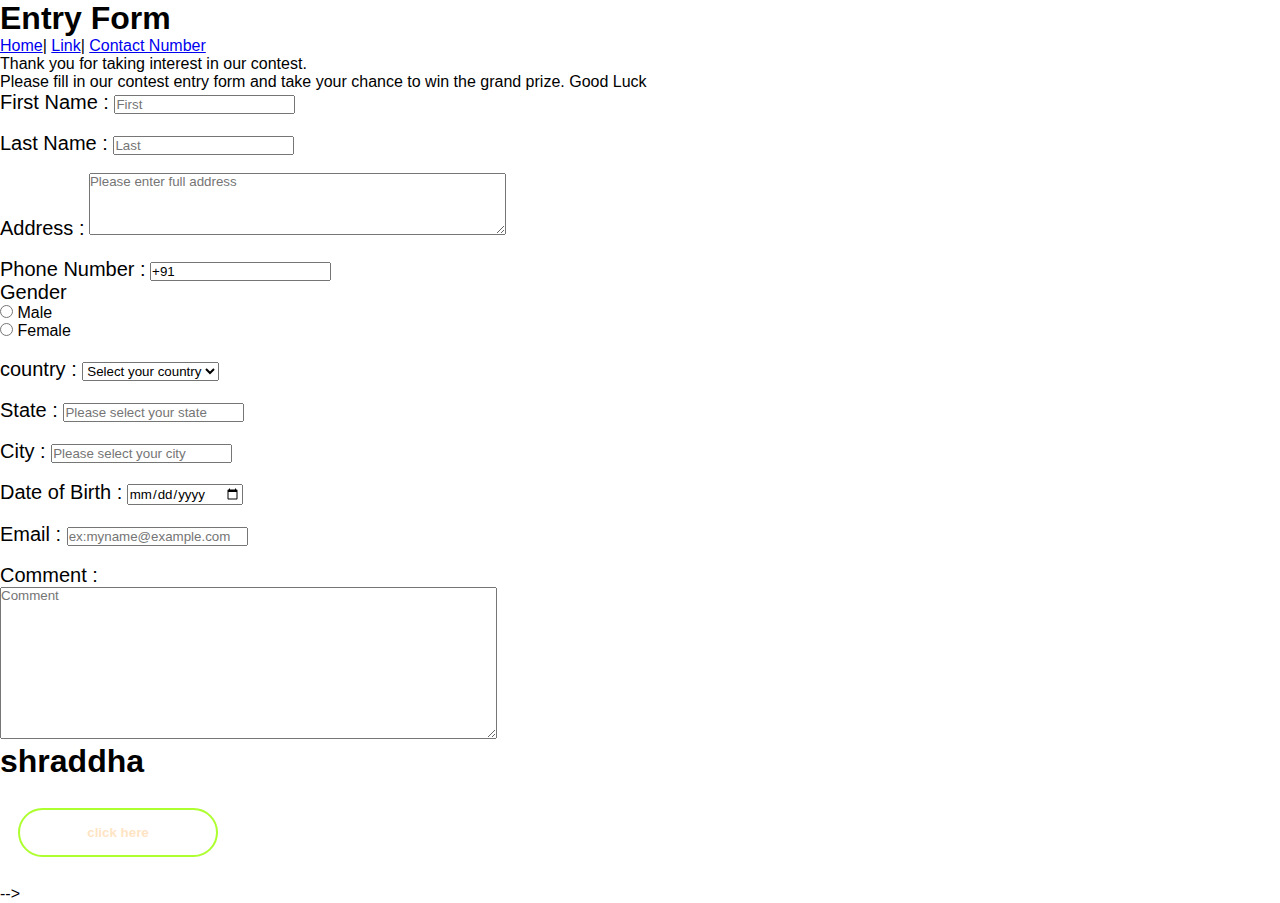
<file: html css project/new.html>
<!--<!DOCTYPE html>
<html lang="en">
<head>
    <meta charset="UTF-8">
    <meta name="viewport" content="width=device-width, initial-scale=1.0">
    <title>Shraddha</title>
    <link rel="stylesheet" href="learn bootstrap/bootstrap.css">
</head>
<body>
    <a class="btn btn-success">click me</a>
    <div class="container"></div>
</body>
</html>-->

<!DOCTYPE html>
<html>

<Head>


    <title>Entry Form</title>
    <!-- <link rel="stylesheet" href="css/bootstrap.min.css"> -->

    <link rel="stylesheet" href="./new.css">
    <!--<Style type="text/css">
        body{
            border-width:5px;
            border-style: solid;
            width:520px;
            padding-left: 50px;
            padding-right: 100px; 
            margin: auto;
            background-color: rgb(215, 222, 180);
            }
        h1{font-size:50px ;
            background-color: rgba(90, 117, 138, 0.813);
            text-align: center;}
            button{font-size: large;
            background-color: rgb(19, 2, 44);}
        div{text-align:right;
        border:1px;}
    </Style>-->
</Head>

<body>
    <h1>Entry Form</h1>
    <div>
        <a href="home" title="It is home">Home</a>|
        <a href="link" title="It is link">Link</a>|
        <a href="Contact" title="It is Contact Number">Contact Number</a>
    </div>
    <p>Thank you for taking interest in our contest.<br> Please fill in our contest entry form and take your chance to
        win the grand prize. Good Luck</p>
</body>
</div>
<Form action="new.html">
    <Label Style="font-size: 20px;"> First Name :
        <input type="text" placeholder="First" required pattern="[a-z]"/>
    </Label><br />
    <br />

    <Label Style="font-size: 20px;">Last Name :
        <input type="text" placeholder="Last" required />
    </Label>
    <br><br>

    <label Style="font-size: 20px;">Address :</label>
    <textarea name="address" id="Demo" cols="50" rows="4" placeholder="Please enter full address"
        wrap="soft"></textarea>
    <br>
    <br>

    <lable style="font-size: 20px">Phone Number :</lable>
    <input type="text" ; value="+91 " minlength="10" maxlength="10" placeholder="000 000 0000">

    <br>
    <p style="font-size: 20px;">Gender</p>
    <input type="radio" name="Gender" value="Male" id="male">
    <label for="male">Male</label>
    <br />

    <input type="radio" name="Gender" value="female" id="female">
    <label for="Female">Female</label>
    <br><br>

    <label style="font-size:20px">country : </label>
    <select id="country">
        <option value="Select">Select your country</option>
        <option value="Afganisthan">Afganisthan</option>
        <option value="Brazil">Brazil</option>
        <option value="China">China</option>
        <option value="India">India</option>
        <option value="Denmark">Denmark</option>

    </select><br><br>

    <label style="font-size:20px">State : </label>
    <input type="text" placeholder="Please select your state"><br><br>

    <label style="font-size:20px">City : </label>
    <input type="text" placeholder="Please select your city"><br><br>

    <label style="font-size:20px">Date of Birth :</label>
    <input type="date" max="1-7-2023">
    <label for="date"></label><br><br>

    <label style="font-size:20px">Email : </label>
    <label for="Email"></label>
    <input type="email" placeholder="ex:myname@example.com">
    <br><br>

    <label style="font-size:20px">Comment :</label><br>
    <textarea name="Comment" id="Demo" cols="60" rows="10" placeholder="Comment" wrap="soft"></textarea>
    <br>

    <h1 class="heading heading-primary">
        shraddha
    </h1>
    <button class="btn btn-primary">click here</button>
</Form>

</html>-->
</file>
<file: html css project/new.css>
* {
    margin: 0;
    padding: 0;
    font-family: sans-serif;
}

.banner {
    width: 100%;
    height: 850px;
    background-image: linear-gradient(rgba(68, 68, 68, 0.75), rgba(27, 27, 27, 0.75)), url("D:/chanakyauni/HTML/homeimg.jpg");
    background-size: cover;
    background-position: center;
}

.navbar {
    width: auto;
    padding: 35px 0px;
    display: flex;
    align-items: center;
    justify-content: space-between;
    position: relative;
}

.logo {
    height: 100px;
    margin-left: 70px;
}

.navbar ul li a {
    text-decoration: none;
    color: white;
}

.navbar ul li {
    list-style-type: none;
    display: inline-block;
    margin: 0 20px;
    text-transform: uppercase;
    position: relative;
}

.navbar ul li::after {
    content: '';
    height: 3px;
    width: 0%;
    background: rgb(46, 231, 216);
    position: absolute;
    left: 0;
    bottom: -10px;
    transition: 0.5s;
}

.navbar ul li:hover::after {
    width: 100%;
}

.content {
    width: 100%;
    position: absolute;
    top: 30%;
    text-align: center;
    color: white;
}

.content h1 {
    color: white;
    font-size: 70px;
    margin-top: 80px;
    text-shadow: 2px 2px #ffc0c05e;
}

.content p {
    margin: 20px;
    font-weight: 100;
    line-height: 25px;
}

.ftr div.ft {
    column-count: 4;
}

.ftr {
    color: white;
    position: absolute;
    width: 100%;
    bottom: -200px;
    background-color: rgb(67, 66, 66, 0.5);
    text-align: center;
    padding: 10px;
}

.ftr dt {
    font-weight: bold;
    font-size: large;
    padding: 5px;
    cursor: pointer;
}

.btn {
    width: 200px;
    background: transparent;
    border-radius: 25px;
    border: 2px solid greenyellow;
    padding: 15px 0;
    margin: 28px 18px;
    color: bisque;
    font-weight: bold;
    text-align: center;
    cursor: pointer;
}

.btn:hover {
    background-color: greenyellow;
    color: darkblue;
}
</file>
